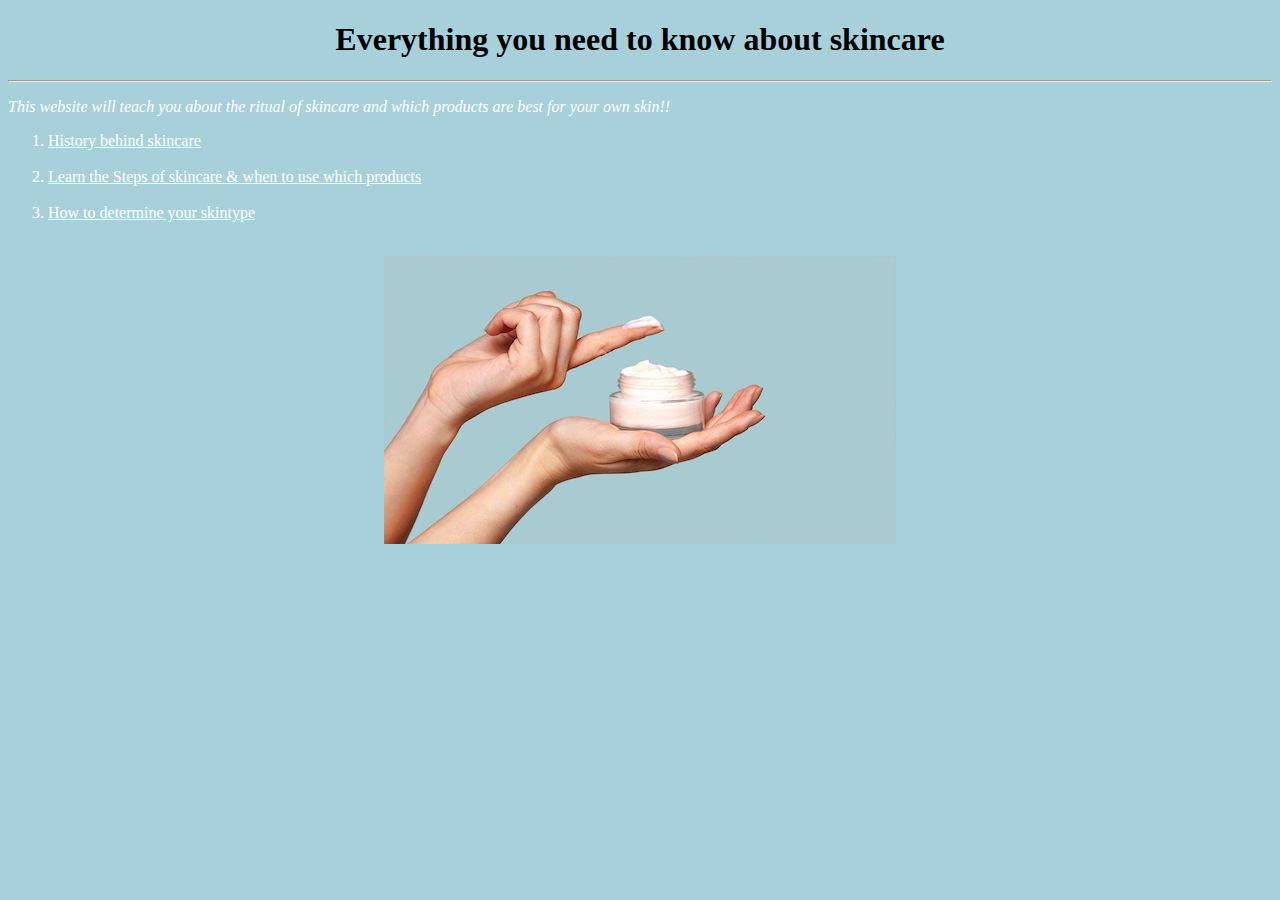
<file: index.html>
<!DOCTYPE html>
<html>
<head>
    <title>Everything you need to know about Skincare </title>
    <link href="style.css" type="text/css" rel="stylesheet" />
</head>
<center><h1>Everything you need to know about skincare </h1></center>
<hr>
<p> <em>This website will teach you about the ritual of skincare and which products are best for your own skin!!</em></p>
    <ol>
        <li> <a href ="Historybehindskincare.html">History behind skincare</a></li><br>
        <li> <a href ="Learnthestepsofskincare.html">Learn the Steps of skincare & when to use which products</a></li><br>
        <li> <a href="Howtodetermine.html">How to determine your skintype</a></li><br>
       
    </ol>	
  <center> <img src ="Creamhand.jpg"/> </center> 
    
    </body>
    </html>
</file>
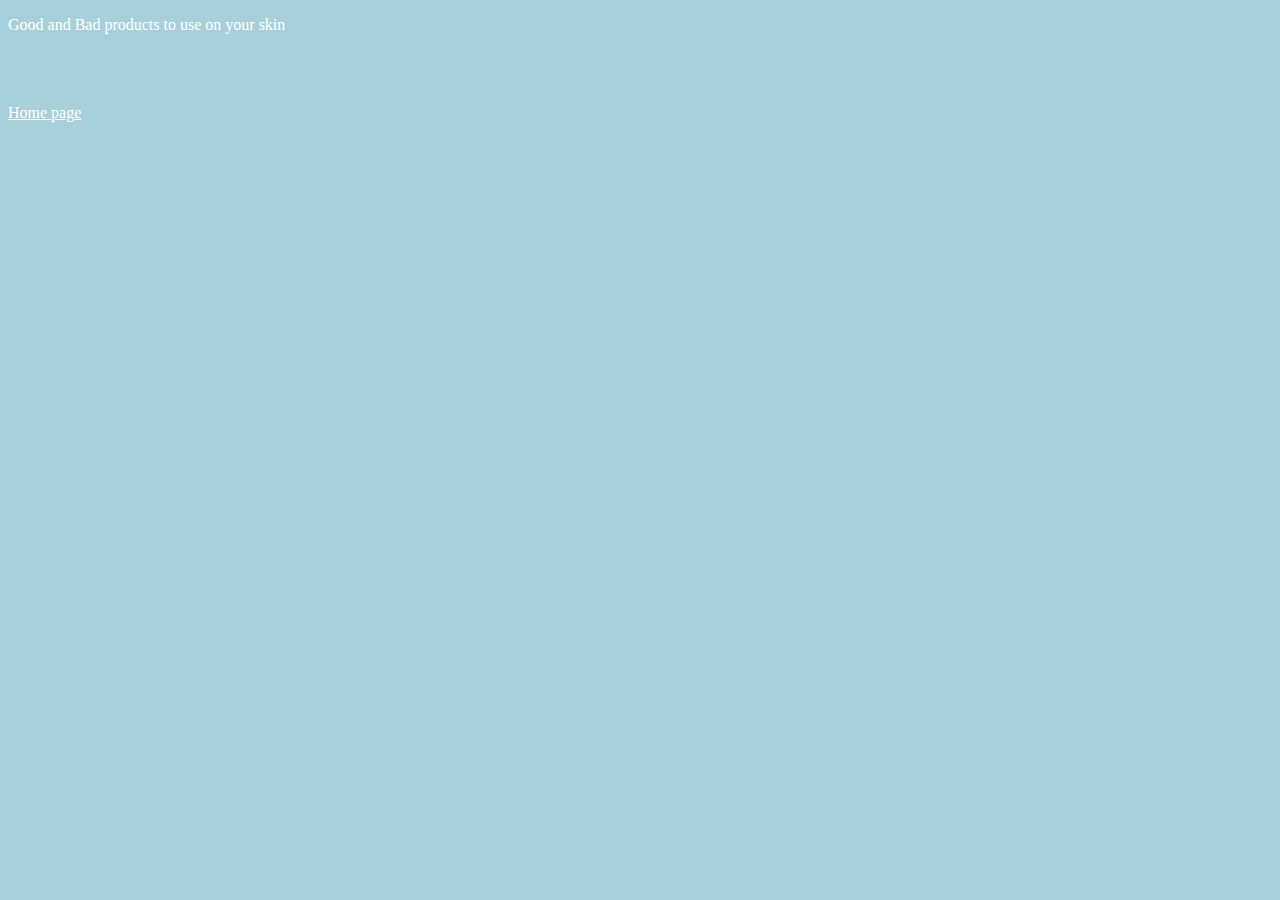
<file: GoodandBad.html>
<!DOCTYPE html>
<html>
<head>
	<link href="style.css" type="text/css" rel="stylesheet" />
<title> Good and Bad products to use on your skin </title>

</head>
<p> Good and Bad products to use on your skin </p>

<br>
<br>
<br>
<a href = "index.html"> Home page </a>
</body> 
</html>
</file>
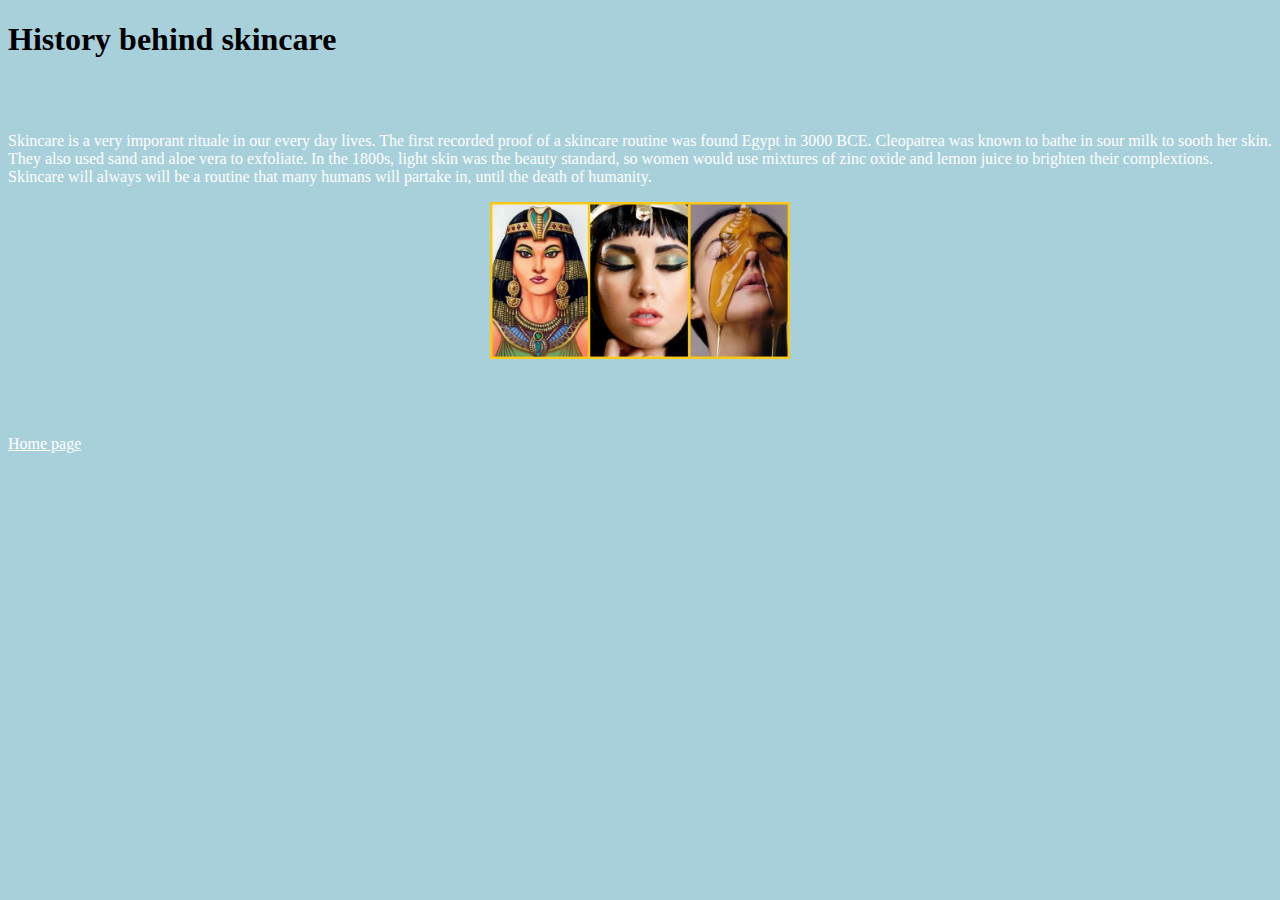
<file: Historybehindskincare.html>
<!DOCTYPE html>
<html>
<head>
	<link href="style.css" type="text/css" rel="stylesheet" />
<title> History behind skincare</title>

</head>
<body> 
<h1>History behind skincare </h1>
<br> 
<br> 
<P> Skincare is a very imporant rituale in our every day lives. The first recorded proof of a skincare routine was found Egypt in 3000 BCE. Cleopatrea was known to bathe in sour milk to sooth her skin. They also used sand and aloe vera to exfoliate. In the 1800s, light skin was the beauty standard, so women would use mixtures of zinc oxide and lemon juice to brighten their complextions. Skincare will always will be a routine that many humans will partake in, until the death of humanity. 


<center> <img src ="cleop.jpg" width="300" /> </center> 


<br> 
<br>
<br>
<br>
<a href = "index.html"> Home page </a>
</body> 
</html>
</file>
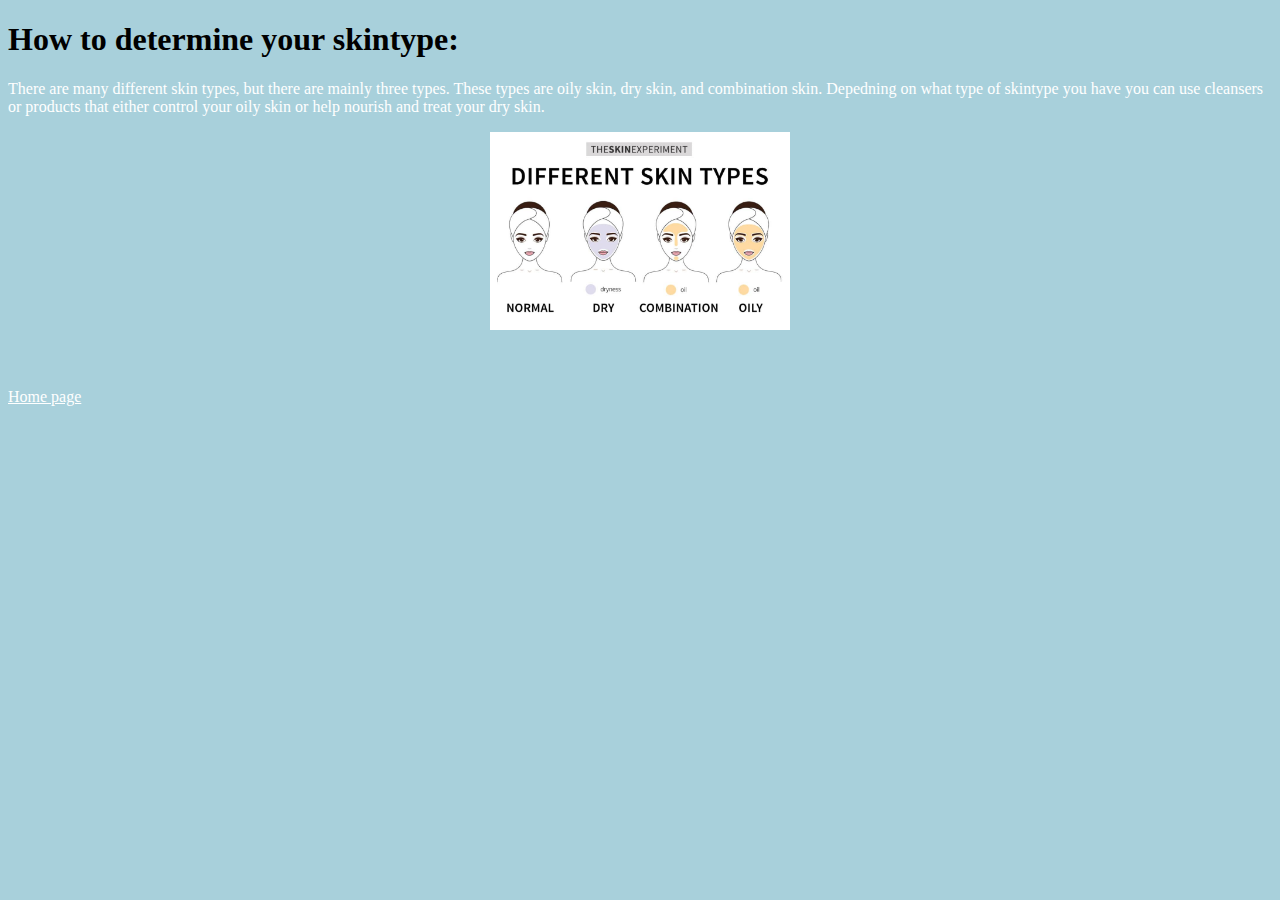
<file: Howtodetermine.html>
<!DOCTYPE html>
<html>
<head>
	<link href="style.css" type="text/css" rel="stylesheet" />
<title> How to determine your own skintype </title>

</head>

<h1>How to determine your skintype:</h1>

<body> 

<p> There are many different skin types, but there are mainly three types. These types are oily skin, dry skin, and combination skin. Depedning on what type of skintype you have you can use cleansers or products that either control your oily skin or help nourish and treat your dry skin. 

<center> <img src ="skin types.jpeg" width="300" /> </center>  
<br>
<br>
<br>
<a href = "index.html"> Home page </a>
</body>
</file>
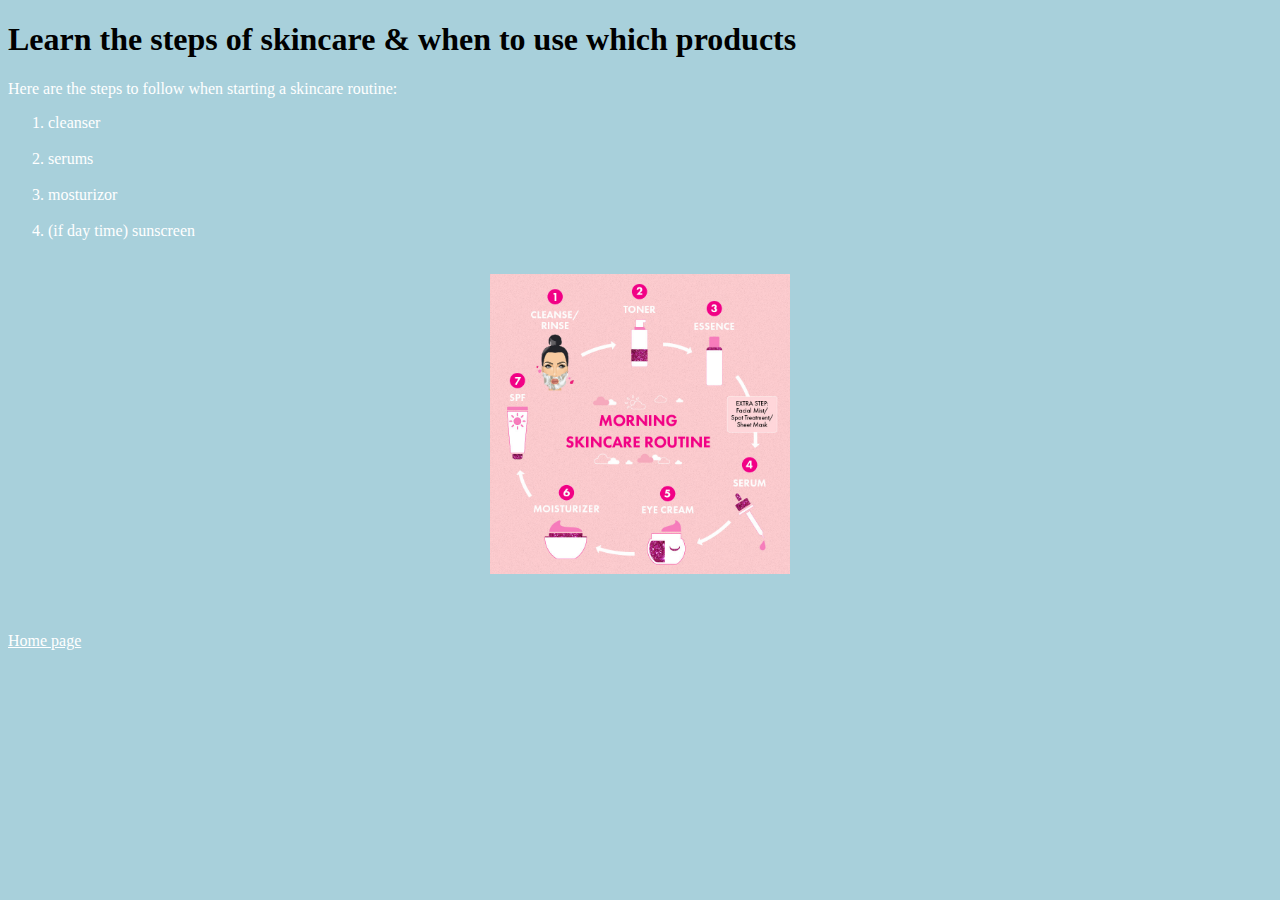
<file: Learnthestepsofskincare.html>
<!DOCTYPE html>
<html>
<head>
	<link href="style.css" type="text/css" rel="stylesheet" />
<h1> Learn the steps of skincare & when to use which products</h1>

</head>
<body>  

<p> Here are the steps to follow when starting a skincare routine: 

    <ol>
        <li> <a> cleanser </a></li><br>
        <li> <a> serums </a></li><br>
        <li> <a> mosturizor </a></li><br>
        <li> <a> (if day time) sunscreen</a></li><br>
    </ol>	
   

<center> <img src =" morningskin.jpeg" width="300" /> </center>  
<br>
<br>
<br>
<a href = > Home page </a>
</body> 
</html>
</file>
<file: style.css>
body { 
background-color: #A8D0DB;
}
ol,p, a{
	color: #FFFFFF;
}
</file>
